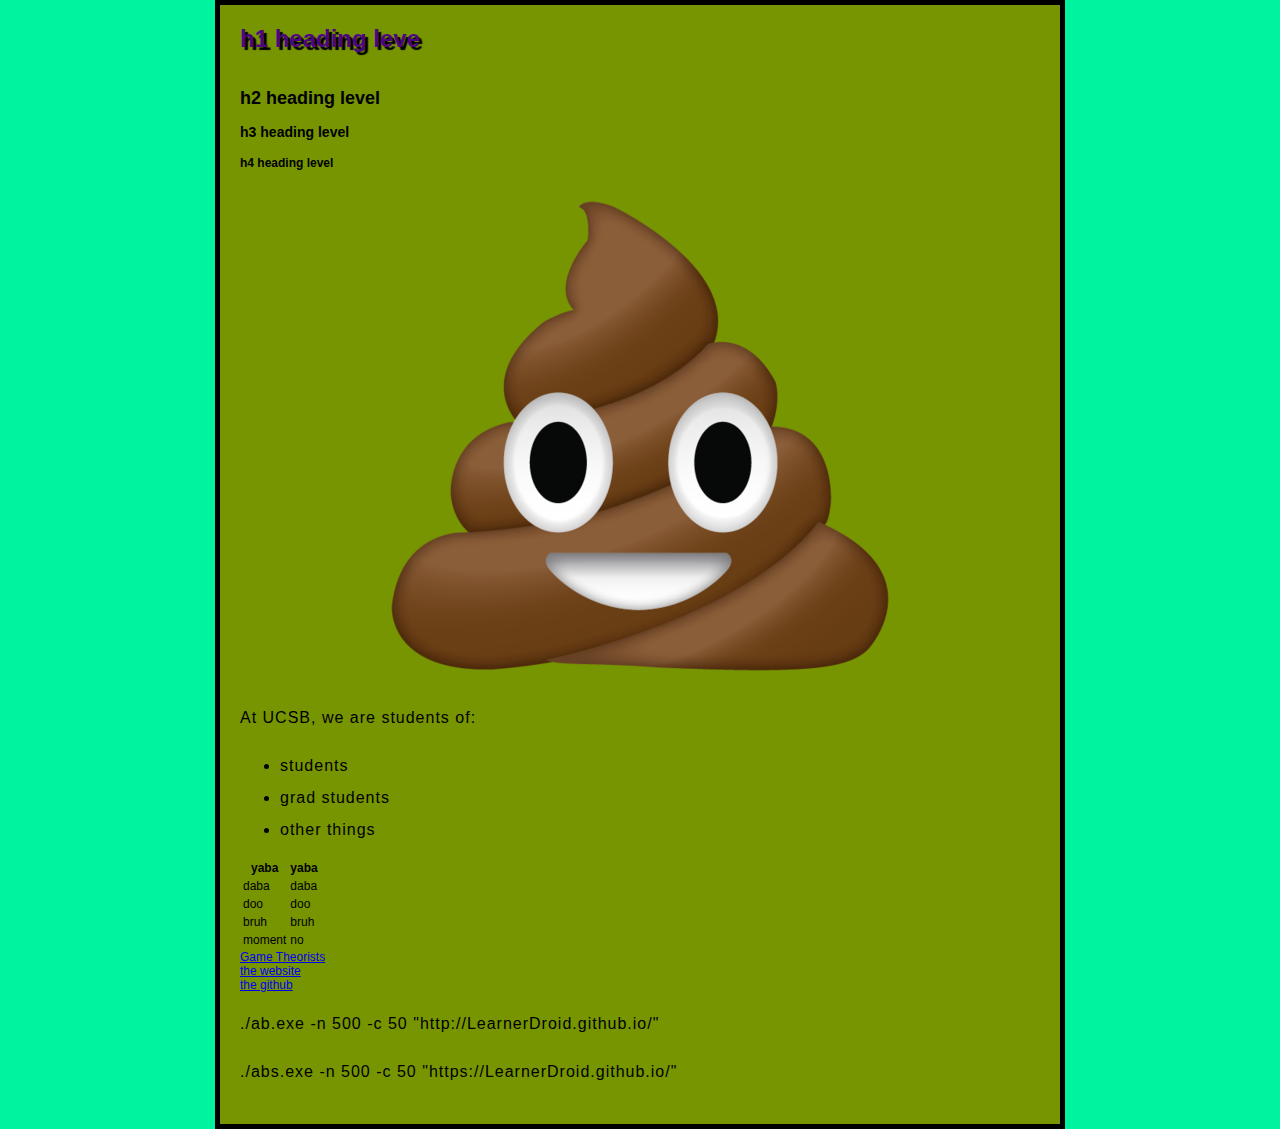
<file: index.html>
<!doctype html>
<html lang="en-US">
    <head>
        <meta charset="utf-8">
        <meta name="viewport" content="width=device-width">
        <title>My hello world page</title>
        <!-- comment: -->
        <link href="styles/styles.css" rel="stylesheet">
        <!-- <link href="https://fonts.googleapis.com/css?family=Open+Sans" rel="stylesheet" /> -->
    </head>
    <body>
        <!-- 4 heading levels: -->
        <h1>h1 heading leve</h1>
        <h2>h2 heading level</h2>
        <h3>h3 heading level</h3>
        <h4>h4 heading level</h4>

        <img src="images/poo-emoji.png" alt="My test image">
        <p>At UCSB, we are students of:</p>

        <nav>
        <ul>
            <li>students</li>
            <li>grad students</li>
            <li>other things</li>
        </ul>
        </nav>

        <table>
            <tr>
                <th>yaba</th>
                <th>yaba</th>
            </tr>
            <tr>
                <td>daba</td>
                <td>daba</td>
            </tr>
            <tr>
                <td>doo</td>
                <td>doo</td>
            </tr>
            <tr>
                <td>bruh</td>
                <td>bruh</td>
            </tr>
            <tr>
                <td>moment</td>
                <td>no</td>
            </tr>
        </table>

        <a href="https://www.youtube.com/channel/UCo_IB5145EVNcf8hw1Kku7w">
            Game Theorists<br>
        </a>

        <a href="https://learnerdroid.github.io/">
            the website<br>
        </a>

        <a href="https://github.com/LearnerDroid/LearnerDroid.github.io">
            the github<br>
        </a>

        <p>./ab.exe -n 500 -c 50 "http://LearnerDroid.github.io/"</p>
        <p>./abs.exe -n 500 -c 50 "https://LearnerDroid.github.io/"</p>
    </body>
</html>
</file>
<file: styles/styles.css>
h1 {
    margin: 0;
    padding: 20px 0;
    color: #4f0581;
    text-shadow: 3px 3px 1px black;
}
  
p,
li {
    font-size: 16px;
    line-height: 2;
    letter-spacing: 1px;
}

html {
    font-size: 12px; /* px means "pixels": the base font size is now 10 pixels high */
    font-family: "Open Sans", sans-serif; /* this should be the rest of the output you got from Google Fonts */
    background-color: #00f39f;
}

body {
    width: 800px;
    margin: 0 auto;
    background-color: #779500;
    padding: 0 20px 20px 20px;
    border: 5px solid black;
}

img {
    display: block;
    margin: 0 auto;
}
</file>
